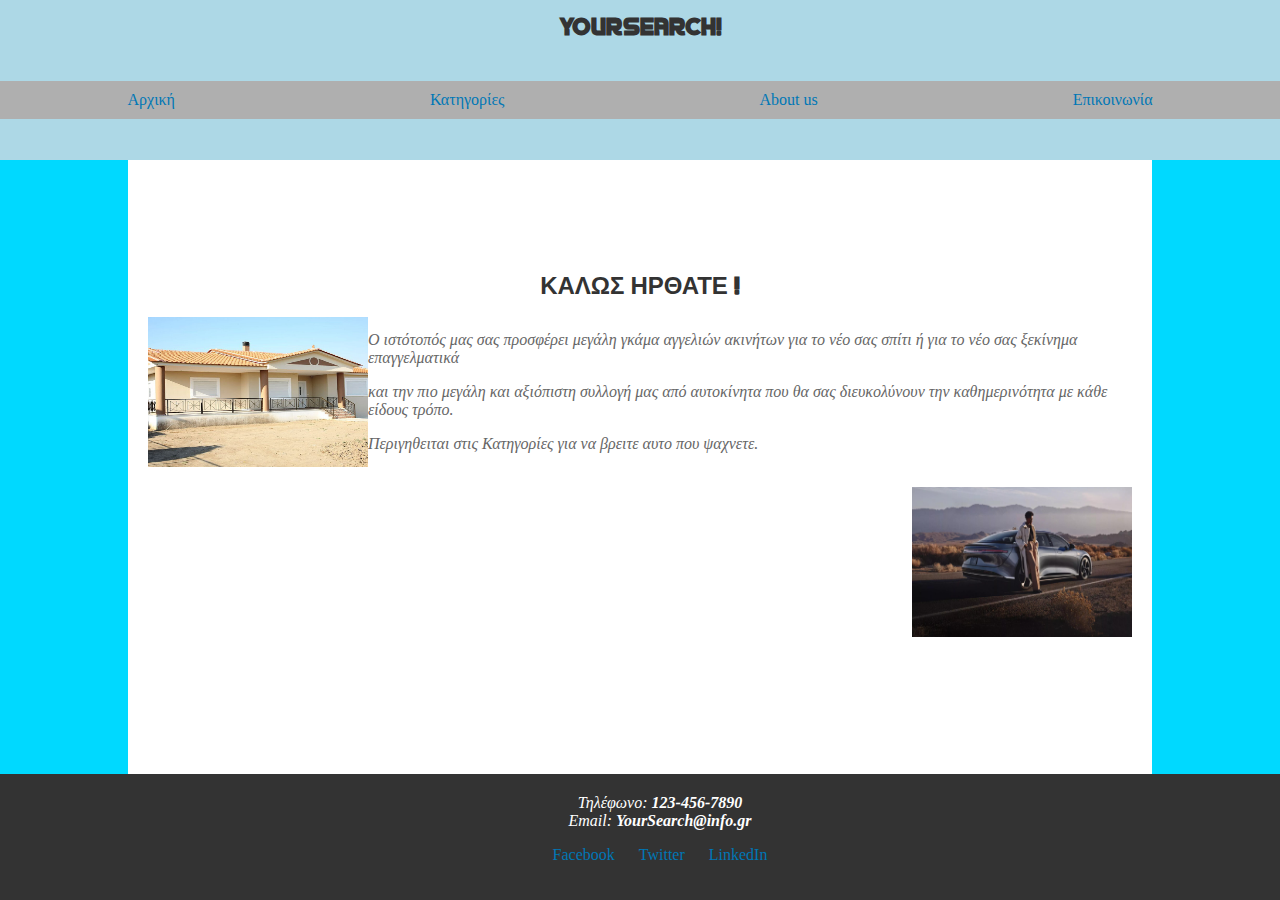
<file: exercise4/index.html>
<!DOCTYPE html>
<html>
<head>
    <link rel="stylesheet" type="text/css" href="styles.css">

    <meta charset="UTF-8">
    <title>Αρχική Σελίδα</title>
</head>
<header class="header">
    
    <h1>YourSearch!</h1>
    <nav class="menu">
        <ul>
            <li><a href="index.html">Αρχική</a></li>
            <li><a href="categories.html">Κατηγορίες</a></li>
            <li><a href="aboutUs.html">About us</a></li>
            <li><a href="ContactUs.html">Επικοινωνία</a></li>
            
        </ul>
    </nav><br>
    

</header>


<br>
<body>
    <div class="sidebar-left"></div>
    <div class="sidebar-right"></div>
    <main class="main" >
        <br>

        <h1>ΚΑΛΩΣ ΗΡΘΑΤΕ !</h1>
        <figure>
        <picture class="my-image">
                
            <!-- Εικόνα για κινητά -->
            <source media="(max-width: 767px)" srcset="index-house2.png">
            <!-- Εικόνα για tablet -->
            <source media="(min-width: 768px) and (max-width: 1023px)" srcset="index-house2.png">
            <!-- Εικόνα για desktop -->
            <source media="(min-width: 1024px)" srcset="index-house.png">
            <!-- Προεπιλεγμένη εικόνα, χρησιμοποιείται αν δεν ισχύει καμία από τις παραπάνω συνθήκες -->
            <img src="index-house.png" alt="Εικόνα index house" class="my-image">
        </picture>
        </figure>
        <figcaption>
            <p>Ο ιστότοπός μας σας προσφέρει μεγάλη γκάμα αγγελιών ακινήτων για το νέο σας σπίτι ή για το νέο σας ξεκίνημα επαγγελματικά</p> 
    

            <p> και την πιο μεγάλη και αξιόπιστη συλλογή μας από αυτοκίνητα που θα σας διευκολύνουν την καθημερινότητα με κάθε είδους τρόπο.</p>
            <p>Περιγηθειται στις Κατηγορίες για να βρειτε αυτο που ψαχνετε.</p>
        </figcaption>
        <figure>
            <picture class="indexpng">
                
                <!-- Εικόνα για κινητά -->
                <source media="(max-width: 767px)" srcset="index-car2.png">
                <!-- Εικόνα για tablet -->
                <source media="(min-width: 768px) and (max-width: 1023px)" srcset="index-car2.png">
                <!-- Εικόνα για desktop -->
                <source media="(min-width: 1024px)" srcset="index-car.png">
                <!-- Προεπιλεγμένη εικόνα, χρησιμοποιείται αν δεν ισχύει καμία από τις παραπάνω συνθήκες -->
                <img src="index-car.png" alt="Εικόνα index car" class="indexpng">
            </picture>

        </figure>
        
        

        
        

    </main>
    
</body>
    <footer class="footer">
        <address>
            Τηλέφωνο: <b>123-456-7890</b><br>
            Email: <b>YourSearch@info.gr</b>
        </address>
        <ul class="social-links">
            <li><a href="https://www.facebook.com/">Facebook</a></li>
            <li><a href="https://twitter.com/">Twitter</a></li>
            <li><a href="https://www.linkedin.com/">LinkedIn</a></li>
        </ul>
    </footer>

    
    

</html>
</file>
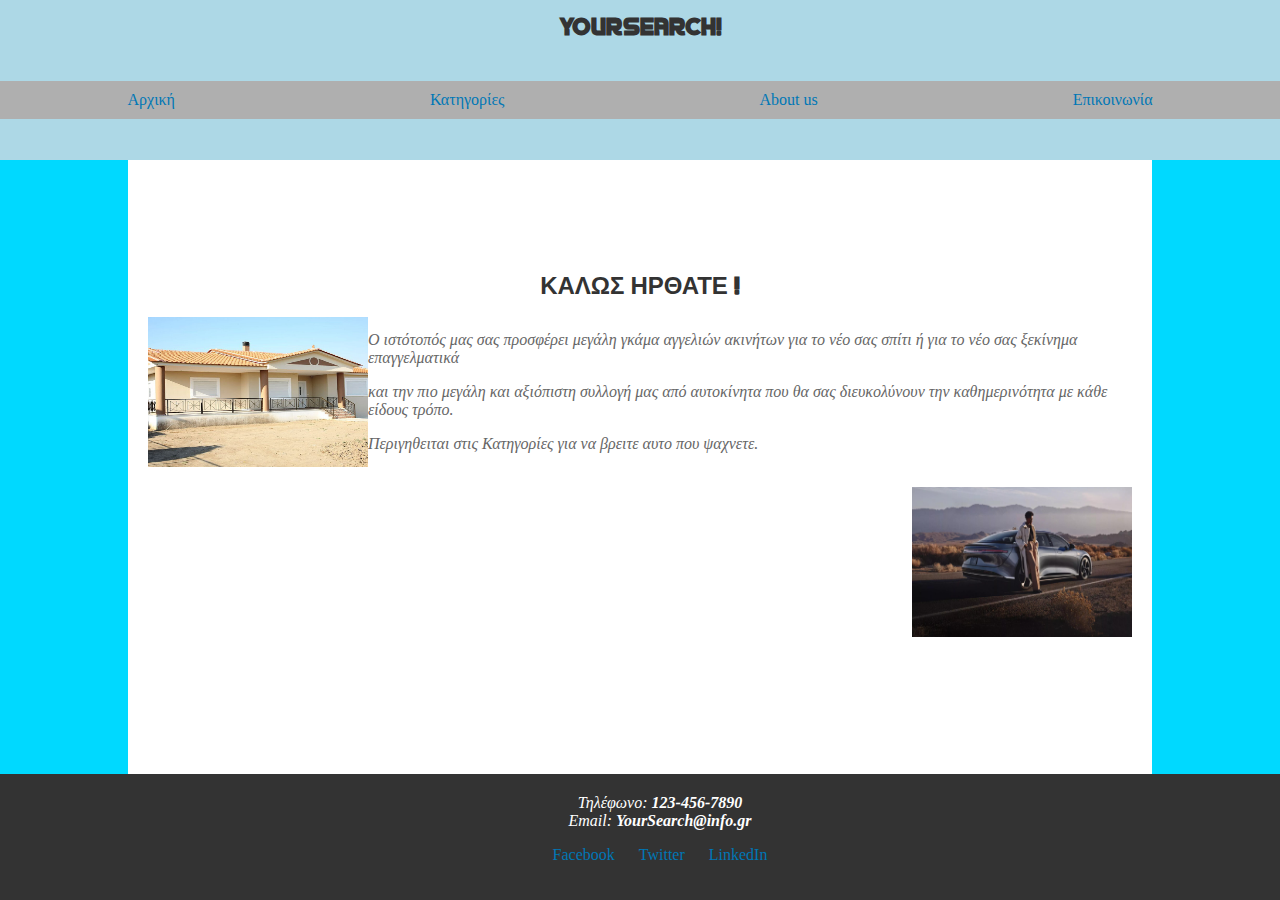
<file: exercise5/index.html>
<!DOCTYPE html>
<html>
<head>
    <link rel="stylesheet" type="text/css" href="styles.css">

    <meta charset="UTF-8">
    <title>Αρχική Σελίδα</title>
</head>
<header class="header">
    
    <h1>YourSearch!</h1>
    <nav class="menu">
        <ul>
            <li><a href="index.html">Αρχική</a></li>
            <li><a href="categories.html">Κατηγορίες</a></li>
            <li><a href="aboutUs.html">About us</a></li>
            <li><a href="ContactUs.html">Επικοινωνία</a></li>
            
        </ul>
    </nav><br>
    

</header>


<br>
<body>
    <div class="sidebar-left"></div>
    <div class="sidebar-right"></div>
    <main class="main" >
        <br>

        <h1>ΚΑΛΩΣ ΗΡΘΑΤΕ !</h1>
        <figure>
            <picture class="my-image">
                
                <!-- Εικόνα για κινητά -->
                <source media="(max-width: 767px)" srcset="index-house2.png">
                <!-- Εικόνα για tablet -->
                <source media="(min-width: 768px) and (max-width: 1023px)" srcset="index-house2.png">
                <!-- Εικόνα για desktop -->
                <source media="(min-width: 1024px)" srcset="index-house.png">
                <!-- Προεπιλεγμένη εικόνα, χρησιμοποιείται αν δεν ισχύει καμία από τις παραπάνω συνθήκες -->
                <img src="index-house.png" alt="Εικόνα index house" class="my-image">
            </picture>

        </figure>
        <figcaption>
            <p>Ο ιστότοπός μας σας προσφέρει μεγάλη γκάμα αγγελιών ακινήτων για το νέο σας σπίτι ή για το νέο σας ξεκίνημα επαγγελματικά</p> 
    

        <p> και την πιο μεγάλη και αξιόπιστη συλλογή μας από αυτοκίνητα που θα σας διευκολύνουν την καθημερινότητα με κάθε είδους τρόπο.</p>
        <p>Περιγηθειται στις Κατηγορίες για να βρειτε αυτο που ψαχνετε.</p>
        </figcaption>
        
        <figure>
            <picture class="indexpng">
                
                <!-- Εικόνα για κινητά -->
                <source media="(max-width: 767px)" srcset="index-car2.png">
                <!-- Εικόνα για tablet -->
                <source media="(min-width: 768px) and (max-width: 1023px)" srcset="index-car2.png">
                <!-- Εικόνα για desktop -->
                <source media="(min-width: 1024px)" srcset="index-car.png">
                <!-- Προεπιλεγμένη εικόνα, χρησιμοποιείται αν δεν ισχύει καμία από τις παραπάνω συνθήκες -->
                <img src="index-car.png" alt="Εικόνα index car" class="indexpng">
            </picture>

        </figure>
        

        

        
        

    </main>
    
</body>
    <footer class="footer">
        <address>
            Τηλέφωνο: <b>123-456-7890</b><br>
            Email: <b>YourSearch@info.gr</b>
        </address>
        <ul class="social-links">
            <li><a href="https://www.facebook.com/">Facebook</a></li>
            <li><a href="https://twitter.com/">Twitter</a></li>
            <li><a href="https://www.linkedin.com/">LinkedIn</a></li>
        </ul>
    </footer>

    
    

</html>
</file>
<file: exercise4/styles.css>
/* Κανόνες για το background σε διάφορες περιοχές του εγγράφου */



.menu {
    display: flex;
    align-items: center;
    width: 100%; /* Το μενού καταλαμβάνει το τελευταίο 1/4 του header */
    clear:right;
    clear: left;
    height:50%;
    flex-grow: 1;
    
}

.menu ul {
    list-style: none;
    display: flex;
    justify-content: space-around;
    padding: 0;
    flex-grow: 1;
    
}

.menu li {
    text-align: center;
    padding: 10px;
    background-color: #afafaf; /* Χρώμα φόντου των κελιών του μενού */
    flex-grow: 1;
    
}

.menu a {
    text-decoration: none;
    color: #f5f5f5; /* Χρώμα κειμένου συνδέσμου στο μενού */
    flex-grow: 1;
    
}
header {
    height:10em;
    width: 100%;
    background-color:lightblue; /* Χρώμα φόντου κεφαλίδας */
    position: fixed;
    top:0;
}

/* Κανόνες για το footer */
.footer {
    background-color: #333; /* Χρώμα φόντου του footer */
    color: #fff; /* Χρώμα κειμένου στο footer */
    padding: 20px;
    text-align: center; /* Κείμενο στο κέντρο του footer */
    position: relative; /* Θέση ως σχετική */
    clear: both;
}
/* Κανόνες για το body */
body {
    display: grid;
    grid-template-columns: 1fr 4fr 1fr; /* 3 στήλες με αναλογία 1:4:1 */
    grid-template-rows: auto 1fr auto; /* 3 γραμμές: 1η γραμμή αυτόματου ύψους, 2η γραμμή που καταλαμβάνει τον μεγαλύτερο χώρο, 3η γραμμή αυτόματου ύψους */
    grid-template-areas:
        "header header header"
        "sidebar-left main sidebar-right"
        "footer footer footer"; /* Ορισμός ονομάτων περιοχών */
    height: 100vh;
    margin: 0;
    
   
    
}

/* Κανόνες για το header */
.header {
    grid-area: header; /* Αντιστοίχιση στην περιοχή "header" */
    display: flex;
    align-items:center;
    justify-content: space-between;
    background-color: lightblue; /* Χρώμα του header */
    padding: 0;
    flex-direction: column;
}

/* Κανόνες για το main */
.main {
    grid-area: main; /* Αντιστοίχιση στην περιοχή "main" */
    background-color: white; /* Χρώμα του κεντρικού περιεχομένου */
    margin-top: 200px; /* Απόσταση από το header */
    padding: 20px;
}

/* Κανόνες για τα sidebars */
.sidebar-left {
    grid-area: sidebar-left; /* Αντιστοίχιση στην περιοχή "sidebar-left" */
    background-color: rgb(0, 217, 255); /* Χρώμα του πλαισίου (αριστερό sidebar) */
}

.sidebar-right {
    grid-area: sidebar-right; /* Αντιστοίχιση στην περιοχή "sidebar-right" */
    background-color: rgb(0, 217, 255); /* Χρώμα του πλαισίου (δεξί sidebar) */
}

/* Κανόνες για το footer */
.footer {
    grid-area: footer; /* Αντιστοίχιση στην περιοχή "footer" */
    background-color: #333; /* Χρώμα του footer */
    color: #fff; /* Χρώμα του κειμένου στο footer */
    padding: 20px;
    text-align: center;
    width: 100%;
}





.social-links {
    list-style: none;
    padding: 0;
}

.social-links li {
    display: inline;
    margin:  10px; /* Απόσταση μεταξύ των στοιχείων των κοινωνικών δικτύων */
}

.social-links a {
    text-decoration: none;
    color: #fff; /* Χρώμα κειμένου συνδέσμου στα κοινωνικά δίκτυα */
}


article, section {
    background-color: white; /* Χρώμα φόντου περιοχών άρθρου/ενότητας */
}

/* Κανόνες για το στυλ κειμένου σε διάφορες περιοχές */
h1, h2, h3  {
    font-family: 'myFirstFont', sans-serif;
    font-size: 24px;
    color: #333;
    text-align: center;
}


p {
    font-family: 'Georgia', serif;
    font-size: 16px;
    color: #666;
}

/* Κανόνες για κλάσεις CSS για περιεχόμενο */
.text-important {
    font-weight: bold;
    color: #f00;
}

.text-highlight {
    background-color: #ffff00;
}
.text-emphasis {
    font-weight: bold;
    color: #f00;
}
/* Κανόνες για ψευδοκλάσεις υπερσυνδέσμων */
a:link {
    color: #0077b6; /* Χρώμα συνδέσμων που δεν έχουν επισκεφθεί */
}

a:visited {
    color: #880e4f; /* Χρώμα συνδέσμων που έχουν επισκεφθεί */
}

a:hover {
    color: #ff7700; /* Χρώμα συνδέσμων όταν ο δείκτης του ποντικιού περνά πάνω τους */
}

a:active {
    color: #ff0000; /* Χρώμα συνδέσμων όταν πατιούνται */
}

/* Κανόνες για το box model και float */
picture img {
    background-color: #f5f5f5;
    margin: 10px; /* Προσθήκη εξωτερικών περιθωρίων για να δημιουργήσετε χώρο γύρω από τις εικόνες */
}
.my-image {
    width: 220px;
    height: 150px;
    float: left;
    margin-bottom: 20px;
}
.myg{
    max-width: 100%;
    max-height: 100%;
    float: left;
}
.gclass{
    height: 200px;
    width: auto;
}
.g{
    height: 200px;
    margin-right: 20px;
    float: left;
    margin-right: 20px;
}

/* Στιλ για το figure> */
figure {
    margin: 0;
    padding: 0;
    clear: both;
}

/* Στιλ για την εικόνα μέσα στο <figure> */
figure picture img {
    max-width: 100%;
    height: auto;
    margin:  auto;
}

/* Στιλ για το <figcaption> */
figcaption {
    font-style: italic;
    color: #555;
    margin-left: 10px; /* Απόσταση αριστερά από την εικόνα */
    margin-top: 30px;
}
.indexpng{
    width: 220px;
    height: 150px;
    float: right;

}

@font-face {
    font-family: 'myFirstFont';
    src: url('font.ttf');
    font-weight: 400;
    font-style: normal;
  }


/* Media Queries για την ευέλικτη διάταξη στην tablet */
@media screen and (min-width: 768px) and (max-width:1023px) {
    body {
        grid-template-columns: 9fr 1fr; /* 2 στήλες για tablet */
        grid-template-areas:
        "header header "
        "main sidebar-right"
        "footer footer "; /* Ορισμός ονομάτων περιοχών */
    }
    p{
        font-size: 14px;
    }
    h1, h2, h3  {
        
        font-size: 21px;
       
    }
    .main {
       
        margin-top: 175px; /* Απόσταση από το header */
        padding: 17.5px;
    }
    header{
        height: 8.75em;
    }
    figcaption{
        margin-left: 11.25px;
        margin-top: 33.75px;
    }
    .my-image {
        width: 192px;
        height: 131px;
        
        margin-bottom: 17.5px;
    }
    
    .gclass{
        height: 175px;
        
    }
    .g{
        height: 175px;
        margin-right: 17.5px;
        float: left;
        margin-right: 17.5px;
    }
    
}


/* Κανόνες για το header */
.header {
  grid-area: header; /* Αντιστοίχιση στην περιοχή "header" */
  display: flex;
  align-items:center;
  justify-content: space-between;
  background-color: lightblue; /* Χρώμα του header */
  padding: 0;
  flex-direction: column;
}


/* Media Queries για την ευέλικτη διάταξη στο desktop */
@media screen and (min-width: 1024px) {
    body {
        grid-template-columns: 1fr 8fr 1fr; /* 3 στήλες για desktop */
    }
    /*Oυσιαστικα αν δεν εχουμε οθονη ταμπλετ η κινητου ,δεν θα εχουμε αλλαγη στο παραπανω ορισμο των styles αρα θα ειναι ιδανικες ρυθμισεις για desktop*/
    

}
/* Media Query για κινητά */
@media screen and (max-width: 767px) {
    /* Αλλαγές για κινητά εδώ */
    body {
        grid-template-columns: 1fr; /* Μία στήλη για κινητά */
        grid-template-areas:
        "header"
        "main"
        "footer"; /* Ορισμός ονομάτων περιοχών */
    }
    p{
        font-size: 12px;
    }
    h1, h2, h3  {
        
        font-size: 18px;/*Αλλαξε το μεγεθος των επικεφαλιδων στα κινητα*/
       
    }
    .header{
        position: relative;
    }
    header{
        height: 7.65em;

   }
   .main {
       
    margin-top: 50px; /* Απόσταση από το header */
    padding: 15.3px;
  }
   figcaption{
    margin-left: 12.65px;
    margin-top: 37.95px;
    }
    .my-image {
        width: 168px;
        height: 114px;
        
        margin-bottom: 15.3px;
    }
    
    .gclass{
        height: 153px;
        
    }
    .g{
        height: 153px;
        margin-right: 15.3px;
        float: left;
        margin-right: 15.3px;
    }
    .indexpng{
        width: 220px;
        height: 150px;
        float: right;
    
    }
}
</file>
<file: exercise5/styles.css>
/* Κανόνες για το background σε διάφορες περιοχές του εγγράφου */



.menu {
    display: flex;
    align-items: center;
    width: 100%; /* Το μενού καταλαμβάνει το τελευταίο 1/4 του header */
    clear:right;
    clear: left;
    height:50%;
    flex-grow: 1;
    
}

.menu ul {
    list-style: none;
    display: flex;
    justify-content: space-around;
    padding: 0;
    flex-grow: 1;
    
}

.menu li {
    text-align: center;
    padding: 10px;
    background-color: #afafaf; /* Χρώμα φόντου των κελιών του μενού */
    flex-grow: 1;
    
}

.menu a {
    text-decoration: none;
    color: #f5f5f5; /* Χρώμα κειμένου συνδέσμου στο μενού */
    flex-grow: 1;
    
}
header {
    height:10em;
    width: 100%;
    background-color:lightblue; /* Χρώμα φόντου κεφαλίδας */
    position: fixed;
    top:0;
}

/* Κανόνες για το footer */
.footer {
    background-color: #333; /* Χρώμα φόντου του footer */
    color: #fff; /* Χρώμα κειμένου στο footer */
    padding: 20px;
    text-align: center; /* Κείμενο στο κέντρο του footer */
    position: relative; /* Θέση ως σχετική */
    clear: both;
}
/* Κανόνες για το body */
body {
    display: grid;
    grid-template-columns: 1fr 4fr 1fr; /* 3 στήλες με αναλογία 1:4:1 */
    grid-template-rows: auto 1fr auto; /* 3 γραμμές: 1η γραμμή αυτόματου ύψους, 2η γραμμή που καταλαμβάνει τον μεγαλύτερο χώρο, 3η γραμμή αυτόματου ύψους */
    grid-template-areas:
        "header header header"
        "sidebar-left main sidebar-right"
        "footer footer footer"; /* Ορισμός ονομάτων περιοχών */
    height: 100vh;
    margin: 0;
    
   
    
}

   
/* Στυλ για την φόρμα */
form {
    max-width: 600px; /* Μέγιστο πλάτος της φόρμας */
    margin: 20px auto; /* Κεντράρισμα της φόρμας στο κέντρο της σελίδας */
    background-color: #fff; /* Χρώμα φόντου */
    padding: 20px; /* Περιθώριο εσωτερικά από τα όρια της φόρμας */
    border-radius: 8px; /* Κυρτές άκρες */
    box-shadow: 0 0 10px rgba(0, 0, 0, 0.1); /* Σκίαση γύρω από την φόρμα */
  }
  
  /* Στυλ για τις ετικέτες */
  label {
    display: block; /* Καθιστά την ετικέτα μια block στοιχείο για καλύτερη διάταξη */
    margin-bottom: 8px; /* Απόσταση κάτω από κάθε ετικέτα */
  }
  
  /* Στυλ για τα πεδία εισαγωγής και τα dropdown */
  input, select {
    width: 100%; /* Γέμισμα του 100% του πλάτους του γονικού στοιχείου */
    padding: 8px; /* Εσωτερικό περιθώριο των πεδίων εισαγωγής και των dropdowns */
    margin-bottom: 15px; /* Απόσταση κάτω από κάθε πεδίο */
    border: 1px solid #ccc; /* Χρώμα και πάχος του περιγράμματος */
    border-radius: 4px; /* Κυρτές άκρες */
    box-sizing: border-box; /* Συμπερίληψη του πάχους των περιγραμμάτων στο συνολικό πλάτος/ύψος */
  }
  
  /* Στυλ για το κουμπί υποβολής */
  button {
    background-color: #4caf50; /* Χρώμα φόντου του κουμπιού */
    color: #fff; /* Χρώμα κειμένου του κουμπιού */
    padding: 10px 15px; /* Εσωτερικό περιθώριο του κουμπιού */
    border: none; /* Χωρίς περίγραμμα */
    border-radius: 4px; /* Κυρτές άκρες */
    cursor: pointer; /* Κατάλληλο δείκτη για το ποντίκι */
    font-size: 16px; /* Μέγεθος γραμματοσειράς του κουμπιού */
  }
  
  /* Στυλ για το κουμπί υποβολής κατά την αιώρηση (hover) */
  button:hover {
    background-color: #45a08b; /* Χρώμα φόντου όταν το ποντίκι αιωρείται πάνω από το κουμπί */
  }
  .errormessage {
    color: #ff0000; /* Χρώμα κόκκινου για το μήνυμα λάθους */
    text-align: center; /* Κείμενο κεντρικά */
    margin-top: 10px; /* Απόσταση από τα υπόλοιπα στοιχεία */
}
.error-input {
    border: 1px solid #ff0000; /* Χρώμα περιγράμματος κόκκινο για λάθος είσοδο */
}
  
  

/* Κανόνες για το header */
.header {
    grid-area: header; /* Αντιστοίχιση στην περιοχή "header" */
    display: flex;
    align-items:center;
    justify-content: space-between;
    background-color: lightblue; /* Χρώμα του header */
    padding: 0;
    flex-direction: column;
}

/* Κανόνες για το main */
.main {
    grid-area: main; /* Αντιστοίχιση στην περιοχή "main" */
    background-color: white; /* Χρώμα του κεντρικού περιεχομένου */
    margin-top: 200px; /* Απόσταση από το header */
    padding: 20px;
}

/* Κανόνες για τα sidebars */
.sidebar-left {
    grid-area: sidebar-left; /* Αντιστοίχιση στην περιοχή "sidebar-left" */
    background-color: rgb(0, 217, 255); /* Χρώμα του πλαισίου (αριστερό sidebar) */
}

.sidebar-right {
    grid-area: sidebar-right; /* Αντιστοίχιση στην περιοχή "sidebar-right" */
    background-color: rgb(0, 217, 255); /* Χρώμα του πλαισίου (δεξί sidebar) */
}

/* Κανόνες για το footer */
.footer {
    grid-area: footer; /* Αντιστοίχιση στην περιοχή "footer" */
    background-color: #333; /* Χρώμα του footer */
    color: #fff; /* Χρώμα του κειμένου στο footer */
    padding: 20px;
    text-align: center;
    width: 100%;
}





.social-links {
    list-style: none;
    padding: 0;
}

.social-links li {
    display: inline;
    margin:  10px; /* Απόσταση μεταξύ των στοιχείων των κοινωνικών δικτύων */
}

.social-links a {
    text-decoration: none;
    color: #fff; /* Χρώμα κειμένου συνδέσμου στα κοινωνικά δίκτυα */
}


article, section {
    background-color: white; /* Χρώμα φόντου περιοχών άρθρου/ενότητας */
}

/* Κανόνες για το στυλ κειμένου σε διάφορες περιοχές */
h1, h2, h3  {
    font-family: 'myFirstFont', sans-serif;
    font-size: 24px;
    color: #333;
    text-align: center;
}


p {
    font-family: 'Georgia', serif;
    font-size: 16px;
    color: #666;
}

/* Κανόνες για κλάσεις CSS για περιεχόμενο */
.text-important {
    font-weight: bold;
    color: #f00;
}

.text-highlight {
    background-color: #ffff00;
}
.text-emphasis {
    font-weight: bold;
    color: #f00;
}
/* Κανόνες για ψευδοκλάσεις υπερσυνδέσμων */
a:link {
    color: #0077b6; /* Χρώμα συνδέσμων που δεν έχουν επισκεφθεί */
}

a:visited {
    color: #880e4f; /* Χρώμα συνδέσμων που έχουν επισκεφθεί */
}

a:hover {
    color: #ff7700; /* Χρώμα συνδέσμων όταν ο δείκτης του ποντικιού περνά πάνω τους */
}

a:active {
    color: #ff0000; /* Χρώμα συνδέσμων όταν πατιούνται */
}

/* Κανόνες για το box model και float */
picture img {
    background-color: #f5f5f5;
    margin: 10px; /* Προσθήκη εξωτερικών περιθωρίων για να δημιουργήσετε χώρο γύρω από τις εικόνες */
}
.my-image {
    width: 220px;
    height: 150px;
    float: left;
    margin-bottom: 20px;
}
.myg{
    max-width: 100%;
    max-height: 100%;
    float: left;
}
.gclass{
    height: 200px;
    width: auto;
}
.g{
    height: 200px;
    margin-right: 20px;
    float: left;
    margin-right: 20px;
}

/* Στιλ για το figure> */
figure {
    margin: 0;
    padding: 0;
    clear: both;
}

/* Στιλ για την εικόνα μέσα στο <figure> */
figure picture img {
    max-width: 100%;
    height: auto;
    margin:  auto;
}

/* Στιλ για το <figcaption> */
figcaption {
    font-style: italic;
    color: #555;
    margin-left: 10px; /* Απόσταση αριστερά από την εικόνα */
    margin-top: 30px;
}
.indexpng{
    width: 220px;
    height: 150px;
    float: right;

}

@font-face {
    font-family: 'myFirstFont';
    src: url('font.ttf');
    font-weight: 400;
    font-style: normal;
  }


/* Media Queries για την ευέλικτη διάταξη στην tablet */
@media screen and (min-width: 768px) and (max-width:1023px) {
    body {
        grid-template-columns: 9fr 1fr; /* 2 στήλες για tablet */
        grid-template-areas:
        "header header "
        "main sidebar-right"
        "footer footer "; /* Ορισμός ονομάτων περιοχών */
    }
    p{
        font-size: 14px;
    }
    h1, h2, h3  {
        
        font-size: 21px;
       
    }
    .main {
       
        margin-top: 175px; /* Απόσταση από το header */
        padding: 17.5px;
    }
    header{
        height: 8.75em;
    }
    figcaption{
        margin-left: 11.25px;
        margin-top: 33.75px;
    }
    .my-image {
        width: 192px;
        height: 131px;
        
        margin-bottom: 17.5px;
    }
    
    .gclass{
        height: 175px;
        
    }
    .g{
        height: 175px;
        margin-right: 17.5px;
        float: left;
        margin-right: 17.5px;
    }
    
    /* Στυλ για την φόρμα */
    form {
        max-width: 525px; /* Μέγιστο πλάτος της φόρμας */
        padding: 18px; /* Περιθώριο εσωτερικά από τα όρια της φόρμας */
        border-radius: 7px; /* Κυρτές άκρες */
       
    }
    
    /* Στυλ για τις ετικέτες */
    label {
        margin-bottom: 7.5px; /* Απόσταση κάτω από κάθε ετικέτα */
    }
    
    /* Στυλ για τα πεδία εισαγωγής και τα dropdown */
    input, select {
        width: 100%; /* Γέμισμα του 100% του πλάτους του γονικού στοιχείου */
        padding: 7.5px; /* Εσωτερικό περιθώριο των πεδίων εισαγωγής και των dropdowns */
        margin-bottom: 14px; /* Απόσταση κάτω από κάθε πεδίο */
        
        border-radius: 3.5px; /* Κυρτές άκρες */

    }
    .error-input {
        border: 1px solid #ff0000; /* Χρώμα περιγράμματος κόκκινο για λάθος είσοδο */
    }
    /* Στυλ για το κουμπί υποβολής */
    button {
        font-size: 15px; /* Μέγεθος γραμματοσειράς του κουμπιού */
    }
    
    /* Στυλ για το κουμπί υποβολής κατά την αιώρηση (hover) */
    button:hover {
        background-color: #45a08b; /* Χρώμα φόντου όταν το ποντίκι αιωρείται πάνω από το κουμπί */
    }
    
}


/* Media Queries για την ευέλικτη διάταξη στο desktop */
@media screen and (min-width: 1024px) {
    body {
        grid-template-columns: 1fr 8fr 1fr; /* 3 στήλες για desktop */
    }
    /*Oυσιαστικα αν δεν εχουμε οθονη ταμπλετ η κινητου ,δεν θα εχουμε αλλαγη στο παραπανω ορισμο των styles αρα θα ειναι ιδανικες ρυθμισεις για desktop*/
    

}
/* Media Query για κινητά */
@media screen and (max-width: 767px) {
    /* Αλλαγές για κινητά εδώ */
    body {
        grid-template-columns: 1fr; /* Μία στήλη για κινητά */
        grid-template-areas:
        "header"
        "main"
        "footer"; /* Ορισμός ονομάτων περιοχών */
    }
    p{
        font-size: 12px;
    }
    h1, h2, h3  {
        
        font-size: 18px;/*Αλλαξε το μεγεθος των επικεφαλιδων στα κινητα*/
       
    }
    .header{
        position: relative;
    }
    header{
        height: 7.65em;

   }
   .main {
       
    margin-top: 50px; /* Απόσταση από το header */
    padding: 15.3px;
  }
   figcaption{
    margin-left: 12.65px;
    margin-top: 37.95px;
    }
    .my-image {
        width: 168px;
        height: 114px;
        
        margin-bottom: 15.3px;
    }
    
    .gclass{
        height: 153px;
        
    }
    .g{
        height: 153px;
        margin-right: 15.3px;
        float: left;
        margin-right: 15.3px;
    }
     /* Στυλ για την φόρμα */
     form {
        max-width: 500px; /* Μέγιστο πλάτος της φόρμας */
        padding: 17px; /* Περιθώριο εσωτερικά από τα όρια της φόρμας */
        border-radius: 6.5px; /* Κυρτές άκρες */
       
    }
    
    /* Στυλ για τις ετικέτες */
    label {
        margin-bottom: 7px; /* Απόσταση κάτω από κάθε ετικέτα */
    }
    
    /* Στυλ για τα πεδία εισαγωγής και τα dropdown */
    input, select {
        width: 100%; /* Γέμισμα του 100% του πλάτους του γονικού στοιχείου */
        padding: 7px; /* Εσωτερικό περιθώριο των πεδίων εισαγωγής και των dropdowns */
        margin-bottom: 13px; /* Απόσταση κάτω από κάθε πεδίο */
        
        border-radius: 3px; /* Κυρτές άκρες */

    }
    
    /* Στυλ για το κουμπί υποβολής */
    button {
        font-size: 14px; /* Μέγεθος γραμματοσειράς του κουμπιού */
    }
    
    /* Στυλ για το κουμπί υποβολής κατά την αιώρηση (hover) */
    button:hover {
        background-color: #45a08b; /* Χρώμα φόντου όταν το ποντίκι αιωρείται πάνω από το κουμπί */
    }
    
}
</file>
